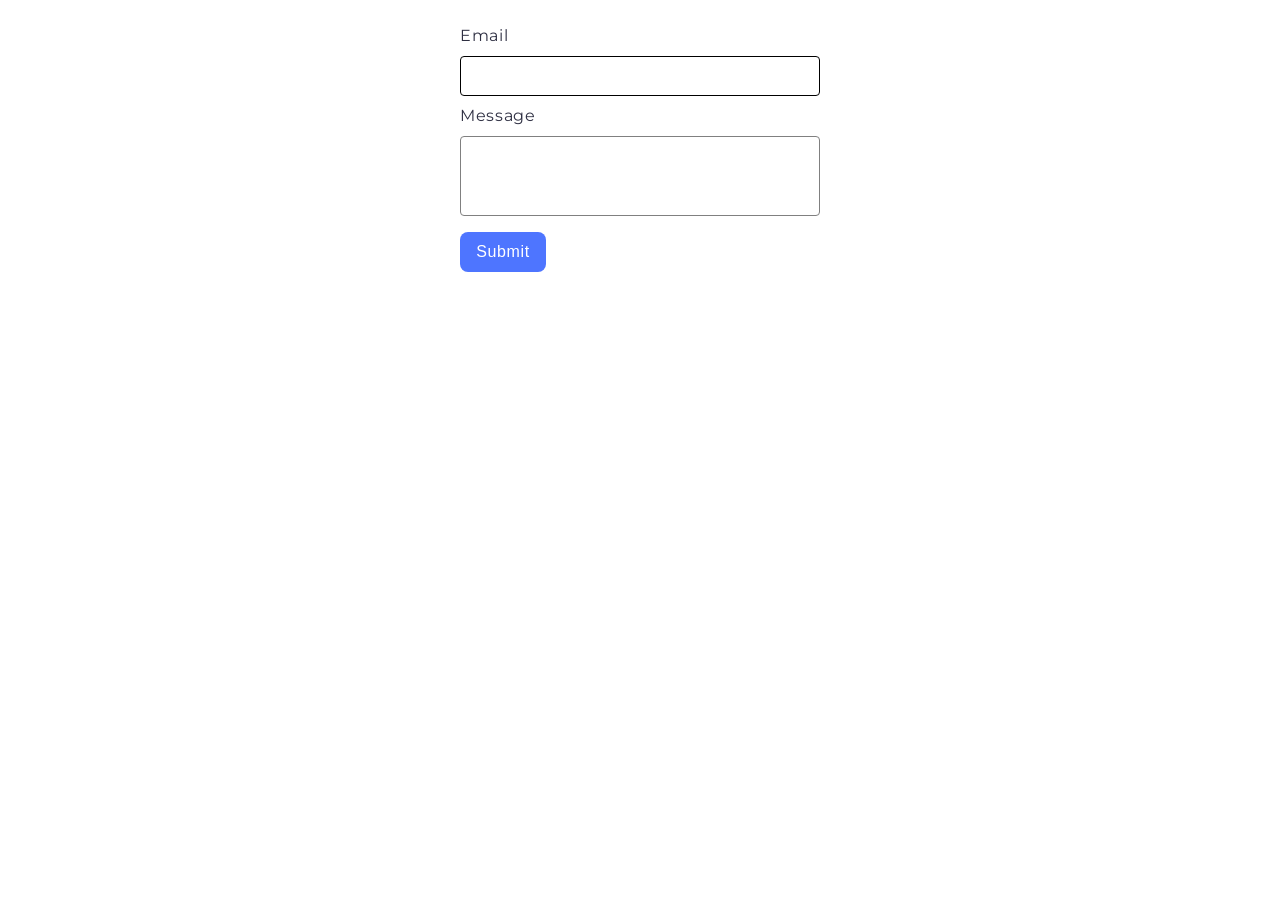
<file: src/2-form.html>
<!doctype html>
<html lang="en">
  <head>
    <meta charset="UTF-8" />
    <link rel="icon" type="image/svg+xml" href="/favicon.svg" />
    <meta name="viewport" content="width=device-width, initial-scale=1.0" />
    <title>Feedback form</title>
    <link rel="stylesheet" href="./css/styles.css" />
  </head>
  <body>
    <form class="feedback-form" autocomplete="off">
      <label>
        Email
        <input type="email" name="email" autofocus />
      </label>
      <label>
        Message
        <textarea name="message" rows="8"></textarea>
      </label>
      <button type="submit">Submit</button>
    </form>

    <script type="module" src="./js/2-form.js"></script>
  </body>
</html>
</file>
<file: src/css/styles.css>
/**
  |============================
  | include css partials with
  | default @import url()
  |============================
*/
/* Common styles */
@import url('./reset.css');
@import url('./base.css');
@import url('./container.css');
@import url('./animations.css');

/* Sections style */
@import url('./header.css');
@import url('./vite-promo.css');
@import url('./badges.css');
@import url('./back-link.css');
@import url('./footer.css');
@import url('./gallery.css');
@import url('./form.css');
</file>
